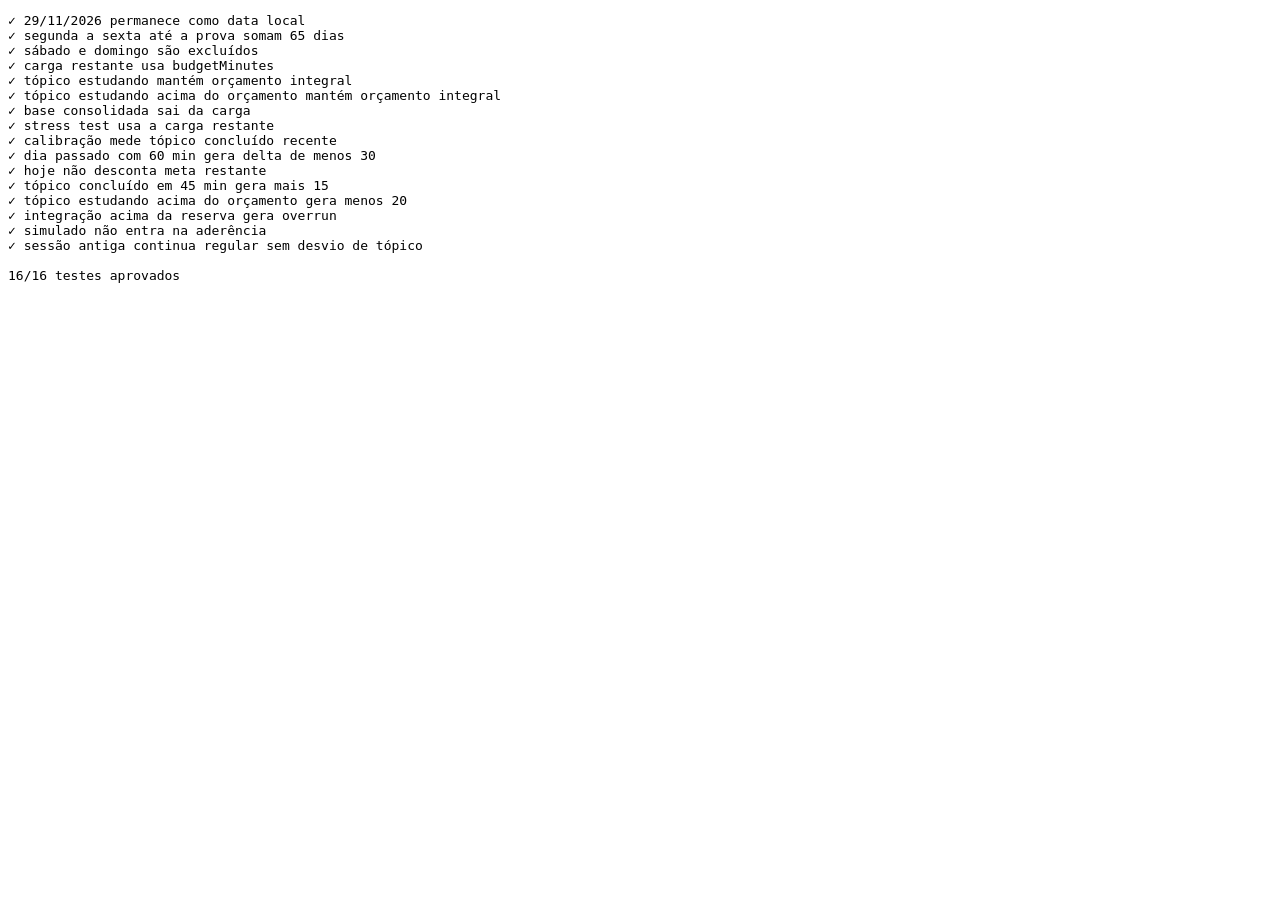
<file: tests/planning-tests.html>
<!doctype html><html lang="pt-BR"><meta charset="utf-8"><title>Testes do planejamento</title><body><pre id="results">Executando…</pre><script src="../planning.js"></script><script src="planning-tests.js"></script></body></html>
</file>
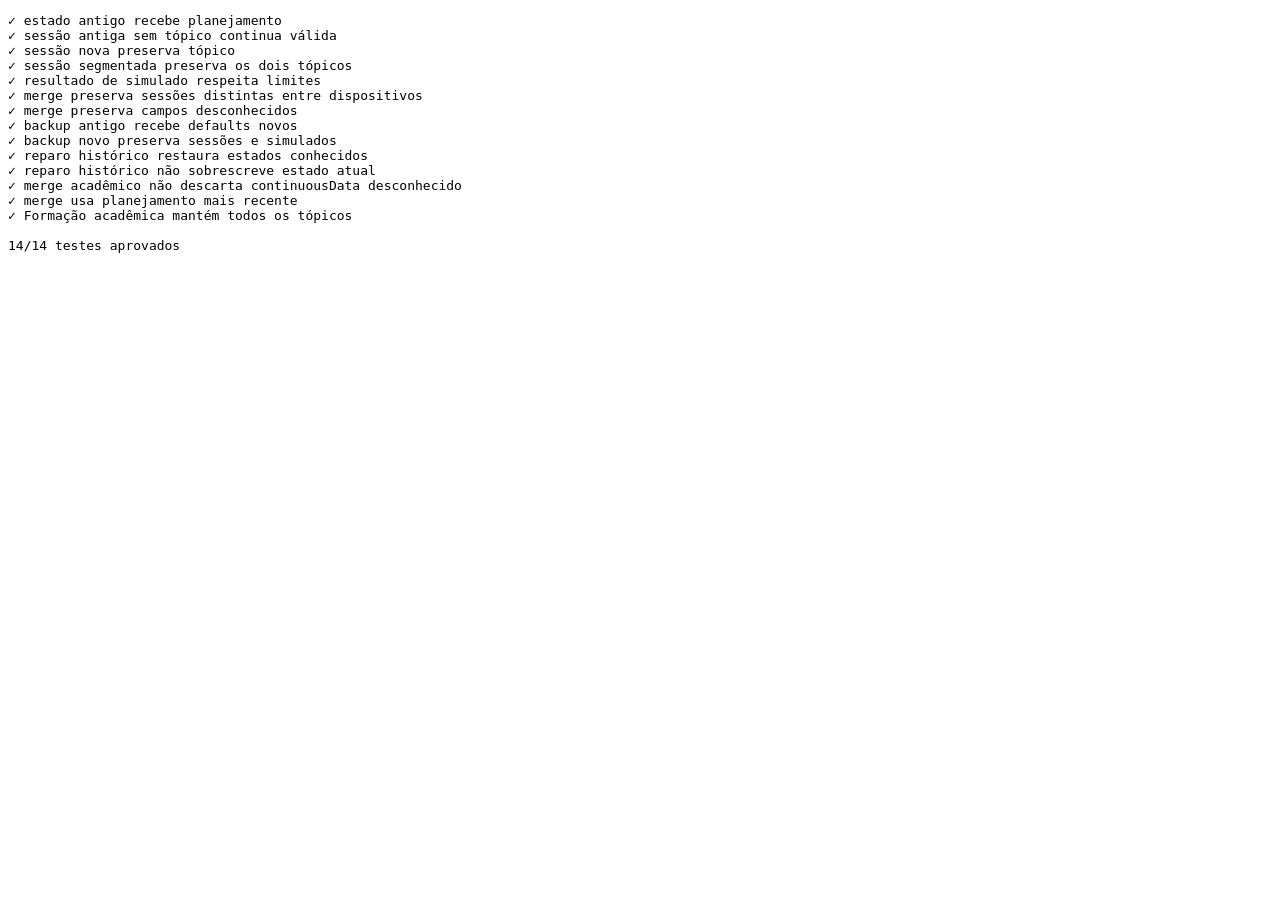
<file: tests/storage-tests.html>
<!doctype html><html lang="pt-BR"><meta charset="utf-8"><title>Testes de migração</title><body><pre id="results">Executando…</pre><script src="../subjects.js"></script><script src="../planning.js"></script><script src="../storage.js"></script><script src="storage-tests.js"></script></body></html>
</file>
